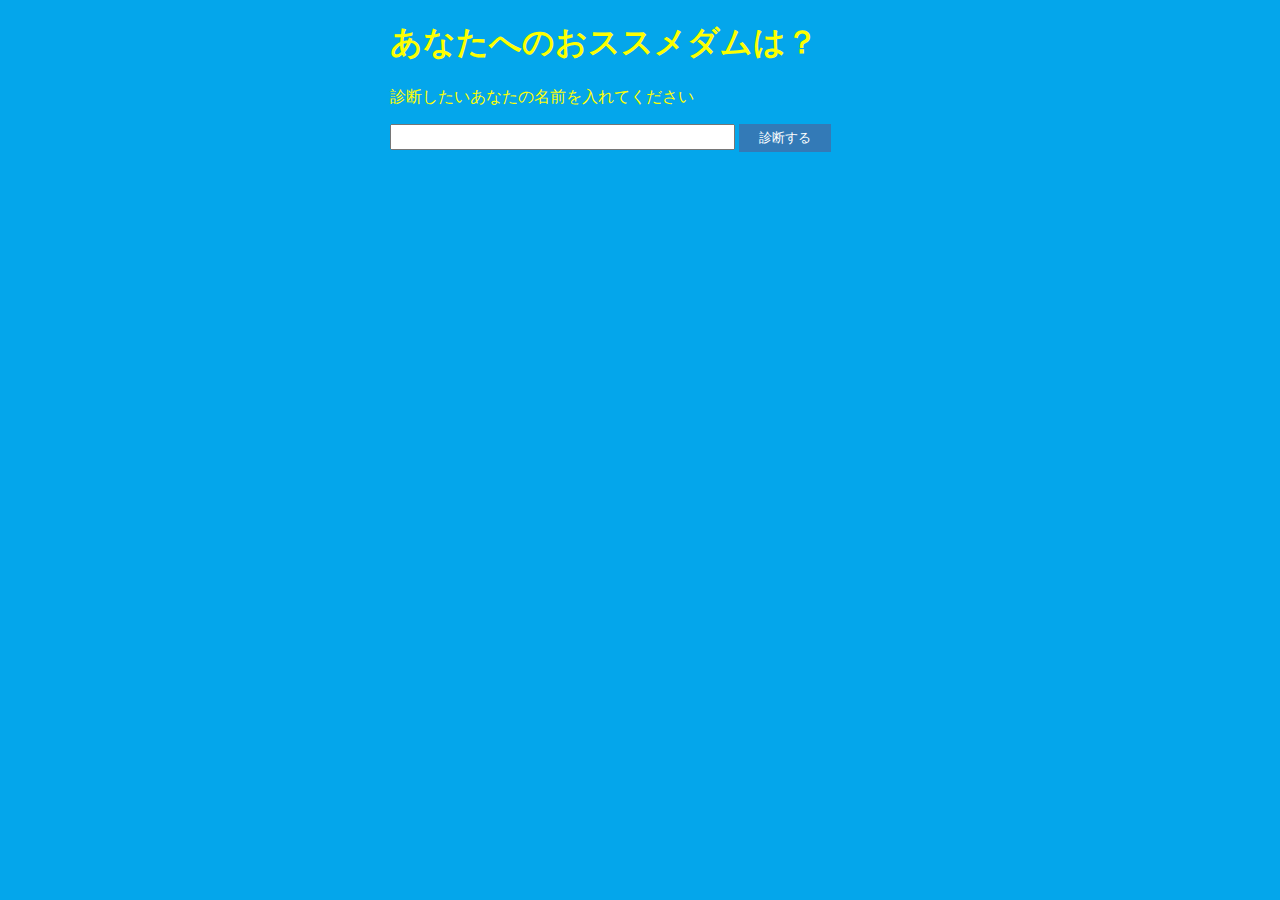
<file: assessment.html>
<!DOCTYPE html>
<html lang="ja">
<head>
    <meta charset="UTF-8">
    <meta name="viewport" content="width=device-width, initial-scale=1.0">
    <title>あなたへのおススメダム診断</title>
    <link rel="stylesheet" href="assessment.css">
    
</head>
<body>
    <h1>あなたへのおススメダムは？</h1>
    <p>診断したいあなたの名前を入れてください</p>
    <input type="text" id="user-name" size="40" maxlength="20">
    <button id="assessment">診断する</button>
    <div id="result-area"></div>
    <div id="tweet-area"><p></p></div>
    <script async src="https://platform.twitter.com/widgets.js" charset="utf-8"></script>
    <script src="assessment.js"></script>

</body>
</html>
</file>
<file: assessment.css>
body{
    background-color: #04A6EB;
    color: #FDFF00;
    width: 500px;
    margin-left: auto;
    margin-right: auto;  
}
button{
    padding:5px 20px;
    background-color: #337ab7;
    border-style: none;
    color: #FDFFFF;
}
input{
    height: 20px;

}
</file>
